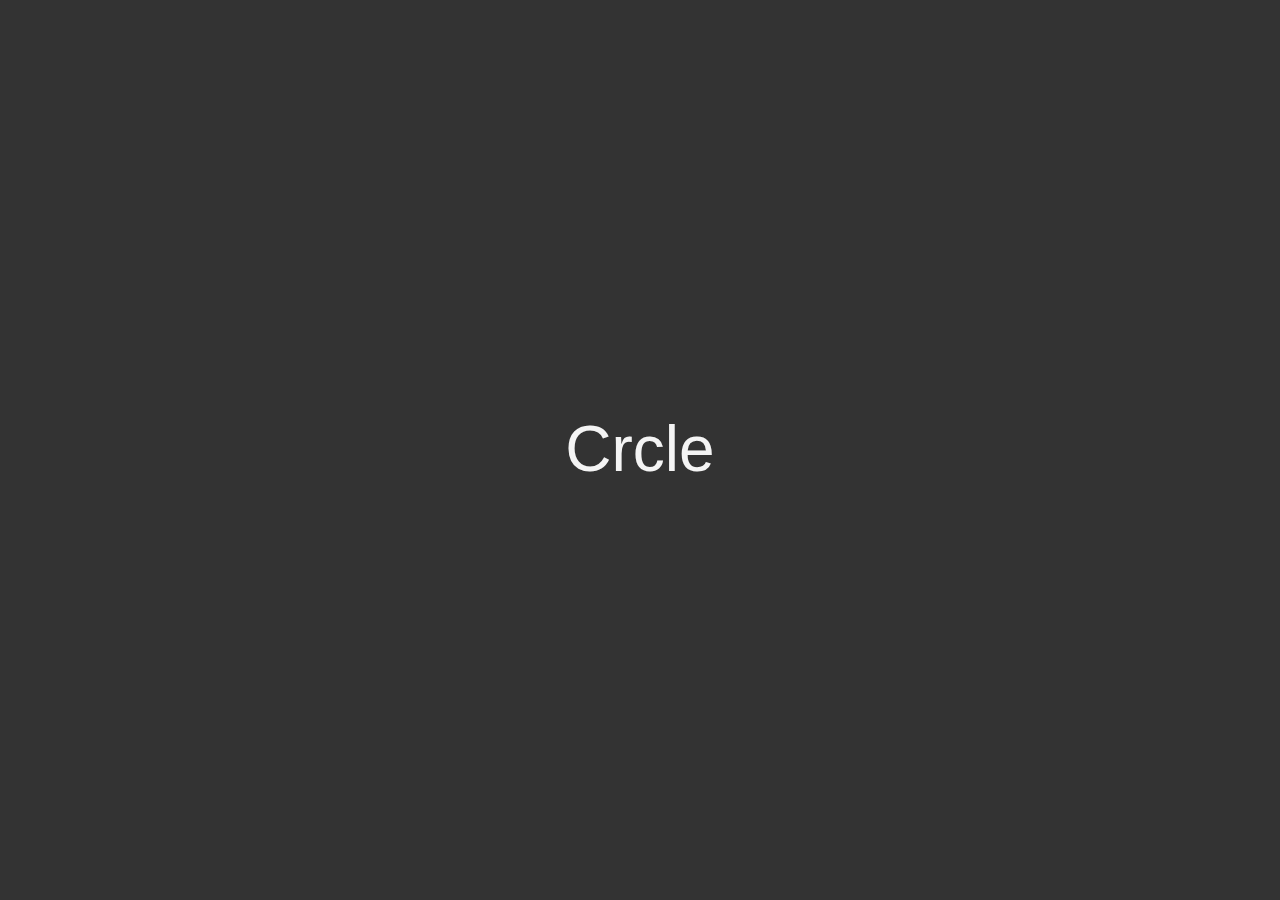
<file: loading-self/index.html>
<!DOCTYPE html>
<html lang="en">
  <head>
    <meta charset="UTF-8" />
    <meta http-equiv="X-UA-Compatible" content="IE=edge" />
    <meta name="viewport" content="width=device-width, initial-scale=1.0" />
    <link rel="stylesheet" href="style.css" />
    <title>loading serf</title>
  </head>
  <body>
    <div class="container">
      <div class="crcle"></div>
      <span>Crcle</span>
    </div>
  </body>
</html>
</file>
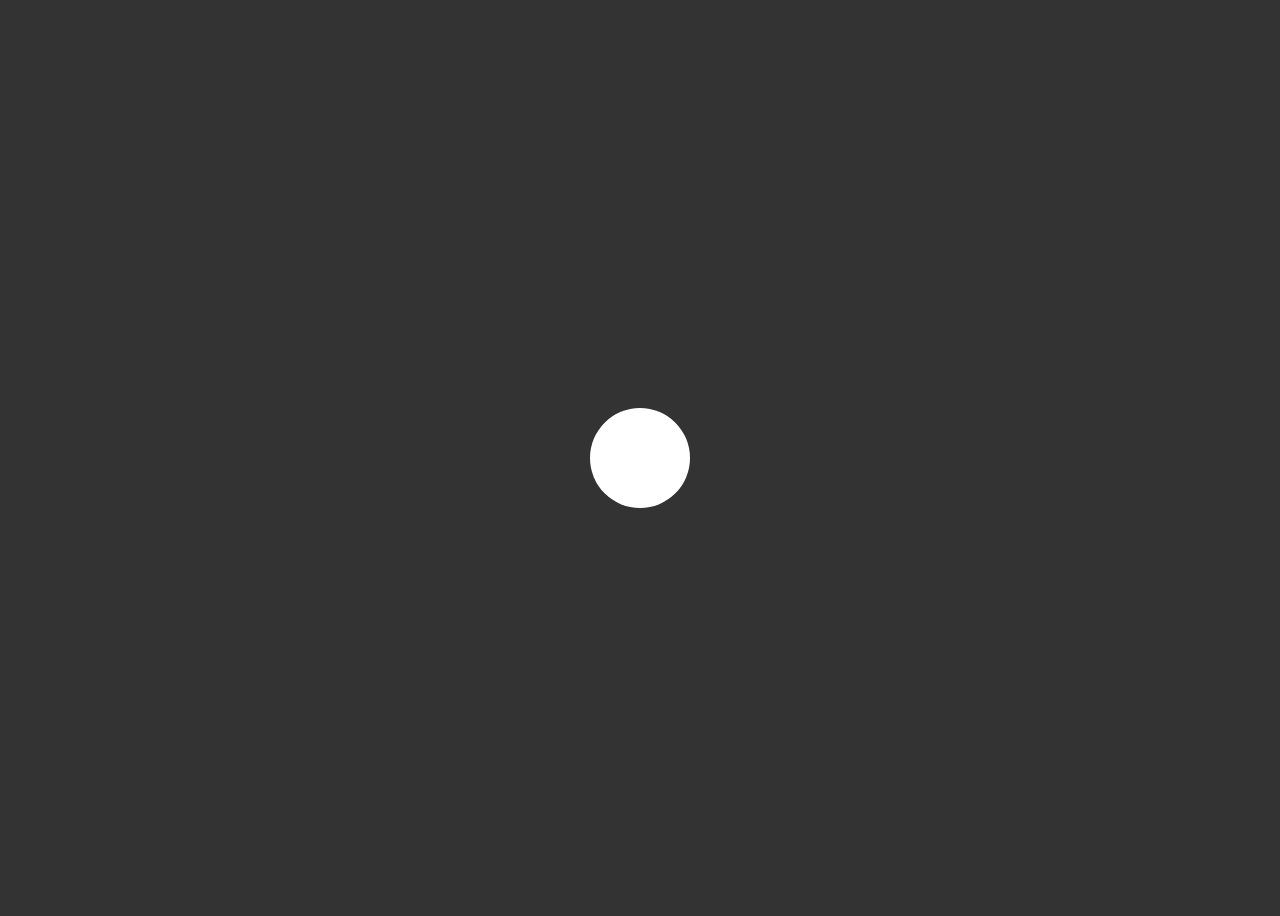
<file: loading-self/pulseCrcle/index.html>
<!DOCTYPE html>
<html lang="en">
  <head>
    <meta charset="UTF-8" />
    <meta http-equiv="X-UA-Compatible" content="IE=edge" />
    <meta name="viewport" content="width=device-width, initial-scale=1.0" />
    <link rel="stylesheet" href="style.css" />
    <title>Document</title>
  </head>
  <body>
    <div class="container">
      <div class="ring-bg">
        <div class="middle-crcle"></div>
      </div>
    </div>
  </body>
</html>
</file>
<file: loading-self/style.css>
* {
  margin: 0;
  padding: 0;
  font-family: "Segoe UI", Tahoma, Geneva, Verdana, sans-serif;
}

.container {
  display: flex;
  justify-content: center;
  align-items: center;
  text-align: center;
  height: 100vh;
  background-color: #333;
}

.crcle {
  width: 500px;
  height: 500px;
  border-radius: 50%;
  animation: loading 3s linear infinite;
}
span {
  position: absolute;
  text-align: center;
  line-height: 1.4;
  font-size: 4rem;
  color: #f4f4f4;
  animation: pulse 5s ease-in-out infinite;
}
@keyframes loading {
  0% {
    transform: rotate(0deg);
    box-shadow: 10px 10px 10px yellow;
  }
  33.33% {
    transform: rotate(90deg);
    box-shadow: 10px 10px 10px coral;
  }
  66.66% {
    transform: rotate(180deg);
    box-shadow: 10px 10px 10px rgb(246, 72, 72);
  }
  100% {
    transform: rotate(360deg);
    box-shadow: 10px 10px 10px rgb(252, 136, 136);
  }
}

@keyframes pulse {
  50% {
    color: #333;
  }
}
</file>
<file: loading-self/pulseCrcle/style.css>
body {
  background: #333;
}

.container {
  height: 100vh;
  width: 100%;
  display: flex;
  justify-content: center;
  align-items: center;
}

.middle-crcle {
  width: 100px;
  height: 100px;
  background-color: white;
  border-radius: 50%;
  animation-delay: 0.8;
  animation: pulse-middle 0.8s linear infinite;
}

@keyframes pulse-middle {
  0% {
    transform: rotate(0deg);
    box-shadow: 1px 3px 1px orange;
  }

  33% {
    transform: rotate(90deg);
    box-shadow: 1px 3px 1px yellow;
  }

  66% {
    transform: rotate(180deg);
    box-shadow: 1px 3px 1px red;
    width: 125px;
    height: 125px;
  }
  99% {
    transform: rotate(360deg);
    box-shadow: 1px 3px 1px rgb(4, 0, 255);
  }
}

.ring-bg {
  width: 100px;
  height: 100px;
  border-radius: 50%;
  z-index: 1;
  display: flex;
  justify-content: center;
  align-items: center;

  animation: pulse-ring 0.8s ease-out infinite;
  animation-fill-mode: forwards;
}
@keyframes pulse-ring {
  33% {
    background: transparent;
    background: #f4f4f48e;
    width: 700px;
    height: 700px;
  }

  66% {
    background: none;
  }
  75% {
    width: 850px;
    height: 850px;
    background: none;
    border: 5px solid white;
  }
  100% {
    width: 950px;
    height: 950px;
  }
}
</file>
